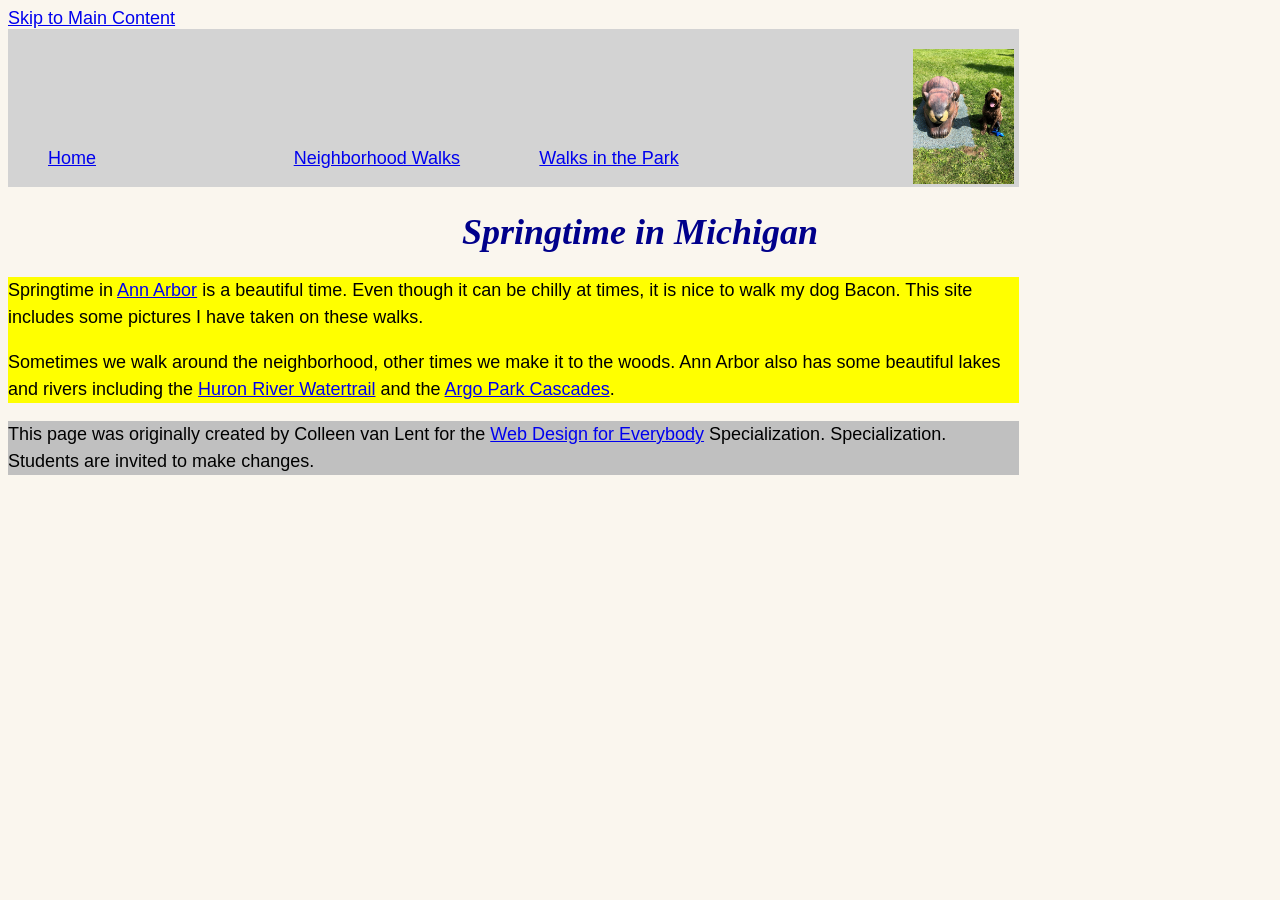
<file: index.html>
<!DOCTYPE html>
<html lang="en">

<head>
  <meta charset="utf-8">
  <meta name="viewport" content="width=device-width">
  <title>Springtime In Michigan</title>
  <link rel="stylesheet" href="css/style.css">
</head>

<body>
  <a href="#main">Skip to Main Content</a>
  <header>
    <nav>
      <ul>
        <li><a href="index.html">Home</a></li>
        <li><a href="neighborhood.html">Neighborhood Walks</a></li>
        <li><a href="parks.html">Walks in the Park</a></li>
      </ul>
      <img src="images/BaconGallupPark.jpg" alt="Brown Labradoodle sitting next to a statue.">
    </nav>
    <h1>Springtime in Michigan</h1>
  </header>
  <main id="main">
    <p>Springtime in <a href="https://www.michigan.org/city/ann-arbor">Ann Arbor</a> is a beautiful time. Even though
      it can be chilly at times, it is nice to walk my dog Bacon. This site includes some pictures I have taken on
      these walks. </p>

    <p>Sometimes we walk around the neighborhood, other times we make it to the woods. Ann Arbor also has some
      beautiful lakes and rivers including the <a
        href="https://www.annarbor.org/things-to-do/recreation-outdoors/huron-river/">Huron River Watertrail</a> and
      the <a href="https://www.a2gov.org/departments/Parks-Recreation/parks-places/argo/pages/default.aspx">Argo Park
        Cascades</a>.</p>

  </main>
  <footer>
    <p>This page was originally created by Colleen van Lent for the <a
        href="https://www.coursera.org/specializations/web-design"> Web Design for Everybody</a> Specialization.
      Specialization. Students are invited to make changes.</p>
  </footer>

</body>

</html>
</file>
<file: css/style.css>
body {
  font-family: Arial, sans-serif;
  font-size: 18px;
  background-color: #faf6ee;
}

header {
  background-color: transparent;
}

nav {
  display: inline-block;
  width: 80%;
  background-color: lightgray;
}

nav img {
  width: 10%;
  position: relative;
  top: 20px;
}

nav ul {
  display: inline-block;
  width: 85%;
  list-style-type: none;
}

/* Original list item styles from Homework 1
li {
  display: inline-block;
  width: 30%;
}
*/

nav li {
  display: inline-block;
  width: 28%;
}

main {
  width: 80%;
  background-color: yellow;
  font-size: 18px;
}

footer {
  width: 80%;
  background-color: #c0c0c0;
}

h1 {
  text-align: center;
  font-family: Georgia, serif;
  font-style: italic;
  color: darkblue;
}

p {
  line-height: 1.5;
}

.grid {
  display: grid;
  grid-template-columns: 40% 40%;
  justify-content: space-evenly;
  align-items: start;
  row-gap: 25px;
}

.grid img {
  width: 100%;
}

.flex {
  display: flex;
  flex-wrap: wrap;
  justify-content: space-around;
  align-items: flex-start;
}

.flex img {
  width: 18%;
  height: auto;
  margin: 8px 0;
}
</file>
